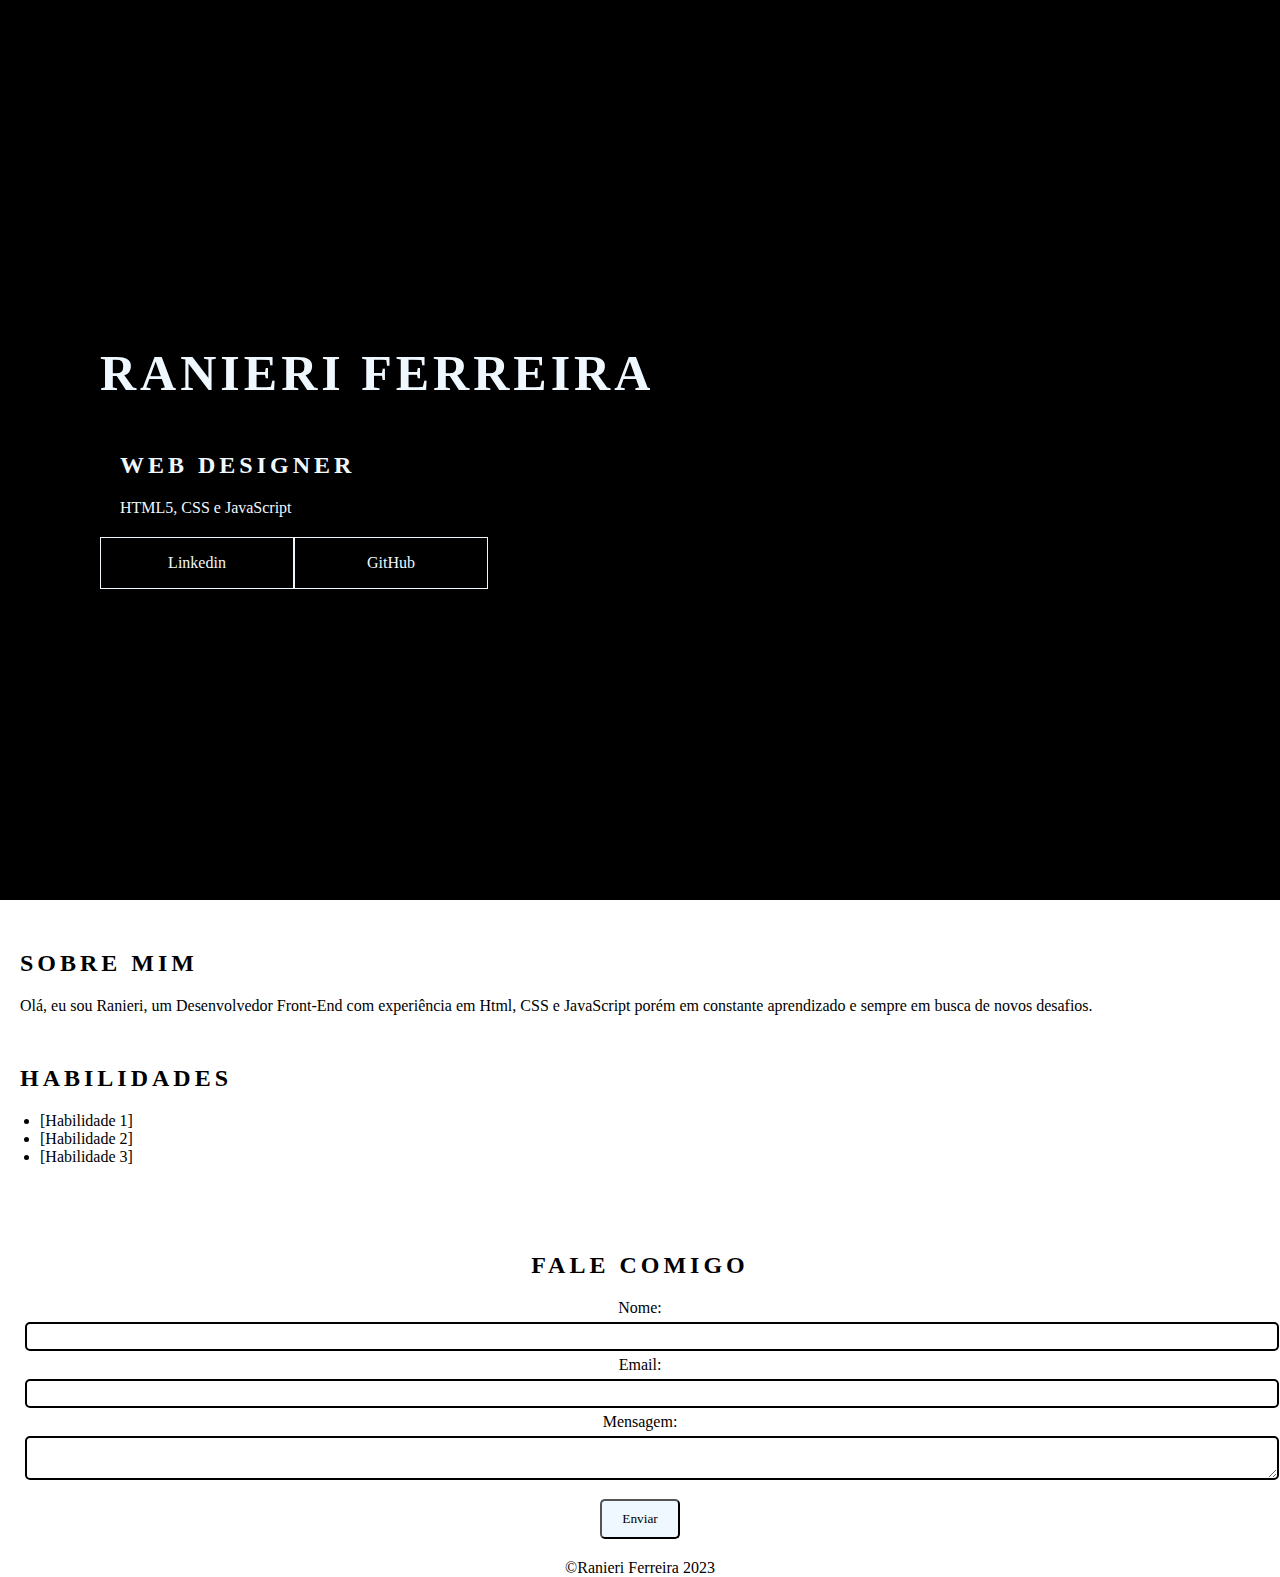
<file: index.html>
<!DOCTYPE html>
<html lang="pt-br">
<head>
    <meta charset="UTF-8">
    <meta name="viewport" content="width=device-width, initial-scale=1.0">
    <link rel="stylesheet" href="style.css">
    <link rel="shortcut icon" href="c:\Users\RANIERI\OneDrive\Documents\website\projeto\imagens web\icone.png" type="image/x-icon">
     
    <title>Meu portifólio</title>
</head>
<body>
   
    <header class="header-container">
    <div class="header">
        <div class="checkbox-container">
            <div class="checkbox-wrapper">
                <input type="checkbox" id="toggle">
                <label class="checkbox" for="toggle">
                <div class="trace"></div>
                <div class="trace"></div>
                <div class="trace"></div>            
            </label> 
            <div class="menu"></div>
            <nav class="menu-itens">
                <ul>
                    <li>
                        <a href="https://ranieri04.github.io/Ranieri/">Inicio</a>
                    </li><br>
                    <li>
                        <a href="#">Sobre</a>
                    </li><br>
                    <li>
                        <a href="https://github.com/Ranieri04?tab=projects" target="_blank">Projetos</a>
                    </li><br>
                </ul>
            </nav>        
            </div>
        </div>
    </div>

 
 
 <div class="profile-info">
                <h1>Ranieri Ferreira</h1>
                <h2>web Designer</h2>
                <p>HTML5, CSS e JavaScript</p>
                <div class="social-media">
                    <a href="https://www.linkedin.com/in/ranieri-ferreira-141022b4/" target= "_blank">Linkedin</a><br>
                    <a href="https://github.com/Ranieri04" target="_blank">GitHub</a><br>
                </div>
            </div>
        </div>
    </header>
    <main class="container"></main>
    <div class="card-container">
        <div class="card"></div>
        <div class="card-wrapper"></div>
        <h2>Sobre Mim</h2>
        <div class="card-text"></div>
        <section id="about-me">
            <p>Olá, eu sou Ranieri, um Desenvolvedor Front-End com experiência em Html, CSS e JavaScript porém em constante aprendizado e sempre em busca de novos desafios.</p>
          </section>
        
       <section id="skills">
        <h2>Habilidades</h2>
        <ul>
          <li>[Habilidade 1]</li>
          <li>[Habilidade 2]</li>
          <li>[Habilidade 3]</li>
        </ul>
      </section>

    </div>

    <section id="contact" class="section">
        <h2 class="section-title">Fale comigo</h2>


        <form action="https://formspree.io/f/mjvqgzav" method="POST" class="contact-form">
            <label for="name">Nome:</label>
            <input type="text" id="name" name="name" required>
            <label for="email">Email:</label>
            <input type="email" id="email" name="email" required>
            <label for="message">Mensagem:</label>
            <textarea id="message" name="message" required></textarea>
            <button type="submit" class="cta-button">Enviar</button>
        </form>
    </section>
    <footer class="footer">&copy;Ranieri Ferreira 2023
    </footer>
    
</body>
</html>
</file>
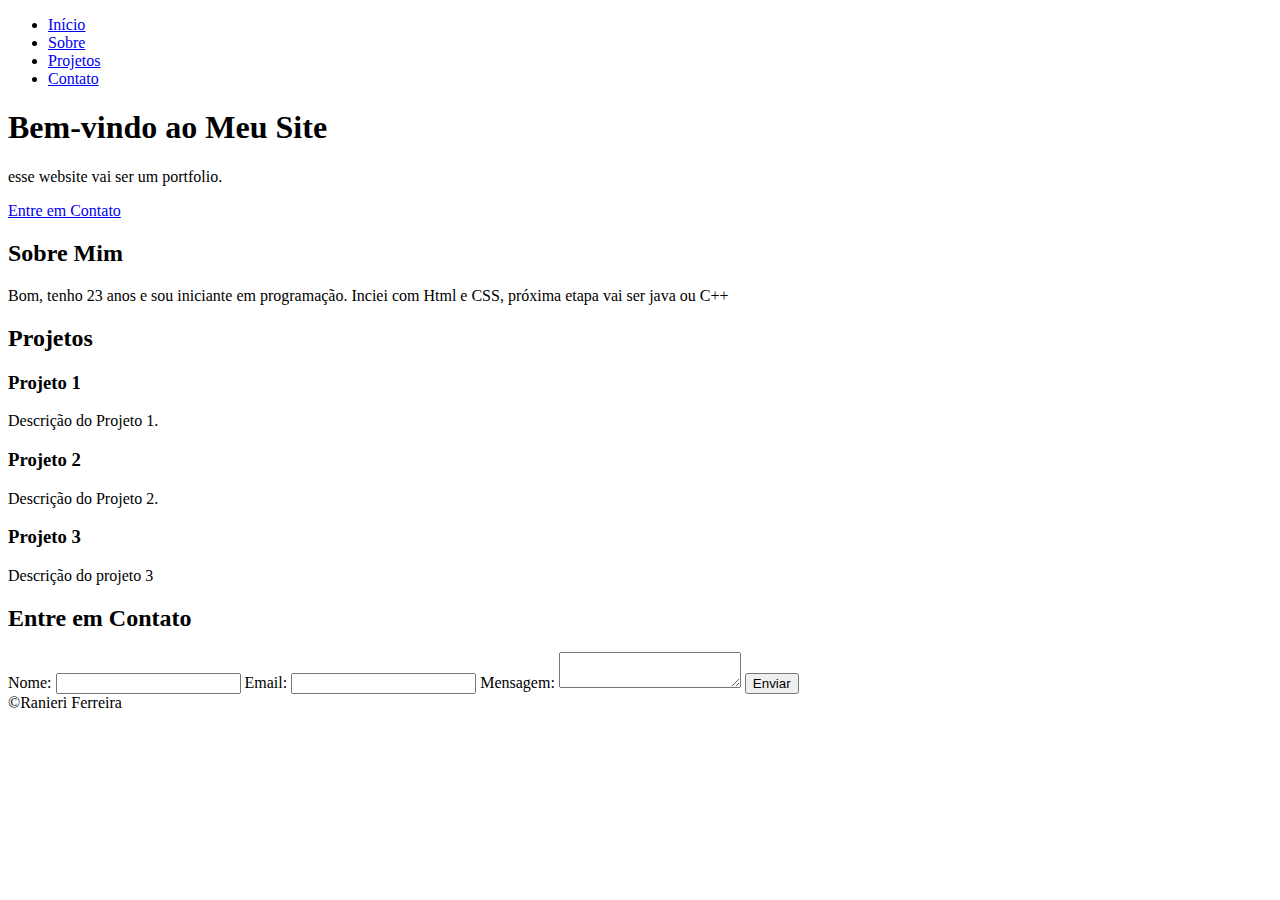
<file: website.html>
<!DOCTYPE html>
<html lang="pt-br">
<head>
    <meta charset="UTF-8">
    <meta name="viewport" content="width=device-width, initial-scale=1.0">

    <title>Meu Site Personalizado</title>
</head>
<body>
    <header>
        <nav>
            <ul>
                <li><a href="#home">Início</a></li>
                <li><a href="#about">Sobre</a></li>
                <li><a href="#projects">Projetos</a></li>
                <li><a href="#contact">Contato</a></li>
            </ul>
        </nav>
    </header>
    <section id="home" class="section">
        <h1 class="section-title">Bem-vindo ao Meu Site</h1>
        <p class="section-text">esse website vai ser um portfolio.</p>
        <a href="#contact" class="cta-button">Entre em Contato</a>
    </section>
    <section id="about" class="section">
        <h2 class="section-title">Sobre Mim</h2>
        <p class="section-text">Bom, tenho 23 anos e sou iniciante em programação. Inciei com Html e CSS, próxima etapa vai ser  java ou C++</p>
    </section>
    <section id="projects" class="section">
        <h2 class="section-title">Projetos</h2>
        <div class="project">
            <h3>Projeto 1</h3>
            <p>Descrição do Projeto 1.</p>
        </div>
        <div class="project">
            <h3>Projeto 2</h3>
            <p>Descrição do Projeto 2.</p>
        </div>
            <div class="Project">
                <h3> Projeto 3 </h3>
                <p> Descrição do projeto 3 </p>
            </div>
    </section>
    <section id="contact" class="section">
        <h2 class="section-title">Entre em Contato</h2>
        <form action="https://formspree.io/f/mjvqgzav" method="POST" class="contact-form">
            <label for="name">Nome:</label>
            <input type="text" id="name" name="name" required>
            <label for="email">Email:</label>
            <input type="email" id="email" name="email" required>
            <label for="message">Mensagem:</label>
            <textarea id="message" name="message" required></textarea>
            <button type="submit" class="cta-button">Enviar</button>
        </form>
    </section>
    <footer>
        &copy;Ranieri Ferreira
    
        </footer>
</body>
</html>
</file>
<file: style.css>
@import url('https://fonts.googleapis.com/css2?family=Montserrat:wght@100&display=swap');

body{
    margin:0;
    padding:0;
    color: black;
    font-family:'monserrat';
}

.header-container {
    height: 100vh;
    width: 150vw;
    background-color: #000;
    color: aliceblue;
    box-sizing: border-box;
    display: flex;
    background-repeat: no-repeat;
    background-position: center;
    background-size: cover;
    flex-direction: column;
    justify-content: center;
    align-items: flex-start;
    padding: 0 100px;
    position: relative;
}

h1{
  font-size: 50px;
  text-transform: uppercase;
  letter-spacing: 4px;

}

h2{
  text-transform: uppercase;
  letter-spacing: 4px;
  margin: 20px;
  margin-top: 50px;
}

p{
  margin: 20px;
}

.social-media{
  margin-top: 1rem;
  display: flex;
}

.social-media a{
  text-decoration: none;
  color: aliceblue;
  padding: 1rem 4rem;
  border: 1px solid aliceblue;
  min-width: 4rem;
  display: flex;
  align-items: center;
  justify-content: center;
  transition: 2s ease-in-out;
}

.social-media :hover{
  background-color: aliceblue;
  color: #000;
}
.checkbox-container{
  display: flex;
  justify-content: center;
  align-items: center;

}

.checkbox{
  height: 100px;
  width: 100px;
  position: absolute;
  right: 0;
  top: 0;
  display: flex;
  justify-content: center;
  cursor: pointer;
  z-index: 9999;
  transition: 300ms ease-in-out;
}

.checkbox .trace{
width: 50px;
height: 2px;
background-color:aliceblue;
position: fixed;
border-radius: 4px;
transition: 1s ease-in-out;
}

.checkbox .trace:nth-child(1) {
top: 26px;
transform: rotate(0) ;

}

.checkbox .trace:nth-child(2) {
  top: 46px;
  transform: rotate(0) ;
  
  }

  .checkbox .trace:nth-child(3) {
    top: 66px;
    transform: rotate(0) ;
    
    }

    #toggle{
      display: none;
    }

    .menu{
      position: absolute;
      top: 28px;
      right: 30px;
      background-color: transparent;
      height: 4px;
      width: 10px;
      border-radius: 50%;
      box-shadow: 0px 0px 0px 0px aliceblue ;
      z-index: -1;
      transition: 400ms ease-in-out 0s;
    }

    .menu-itens {
      position: absolute;
      top: 0;
      left: 0;
      width: 100%;
      height: 100vh;
      display: flex;
      justify-content: center;
      align-items: center;
      z-index: 2;
      opacity: 0;
      visibility: hidden;
      transition: 400ms ease-in-out 0s;

    }

    .menu-itens ul{
      list-style: none;
      }

      .menu-itens ul li a{
        margin: 10px 0 ;
        color:black;
        text-decoration: none;
        text-transform: uppercase;
        letter-spacing: 4px;
        font-size: 40px; 
      }

      #toggle:checked + .checkbox .trace:nth-child(1){
        transform: rotate(45deg);
        top: 47px;
        background-color: #000;

      }

      #toggle:checked + .checkbox .trace:nth-child(2){
        transform: translate(-100px);
        width: 30px;
        visibility: hidden;
        opacity: 0;
      }

      #toggle:checked + .checkbox .trace:nth-child(3){
        transform: rotate(-45deg);
        top: 48px;
        background-color: #000;
      }

      #toggle:checked + .checkbox{
        background-color:aliceblue;
        
      }

      #toggle:checked ~ .menu {
        box-shadow: 0px 0px 0px 100vmax aliceblue;
        z-index: 1;
      }

      #toggle:checked ~ .menu-itens {
        visibility: visible;
        opacity: 1;
      }

      /*seção do formulario*/

      #contact {
    text-align: center; 
    
    padding: 20px;
  }

  .section-title {
    font-size: 24px;
    color: black;
  } 

  .section-label{
    font-weight: bold;
    
  }

  input[type="text"],
  input[type="email"],
  textarea {
    width: 100%;
    padding: 5px;
    margin: 5px ;
    border: 2px solid black;
    border-radius: 5px;
  }

  .cta-button {
    font-family: 'monserrat', 'sans-serif' ;
    background-color: aliceblue;
    color: black;
    padding: 10px 20px;
    border-color: #000;
    border-radius: 5px;
    cursor: pointer;
    margin-top: 10px; 
  }
  .cta-button:hover {
   background-color: black;
   color: aliceblue;
  }

  footer{
    text-align: center;
  }
</file>
